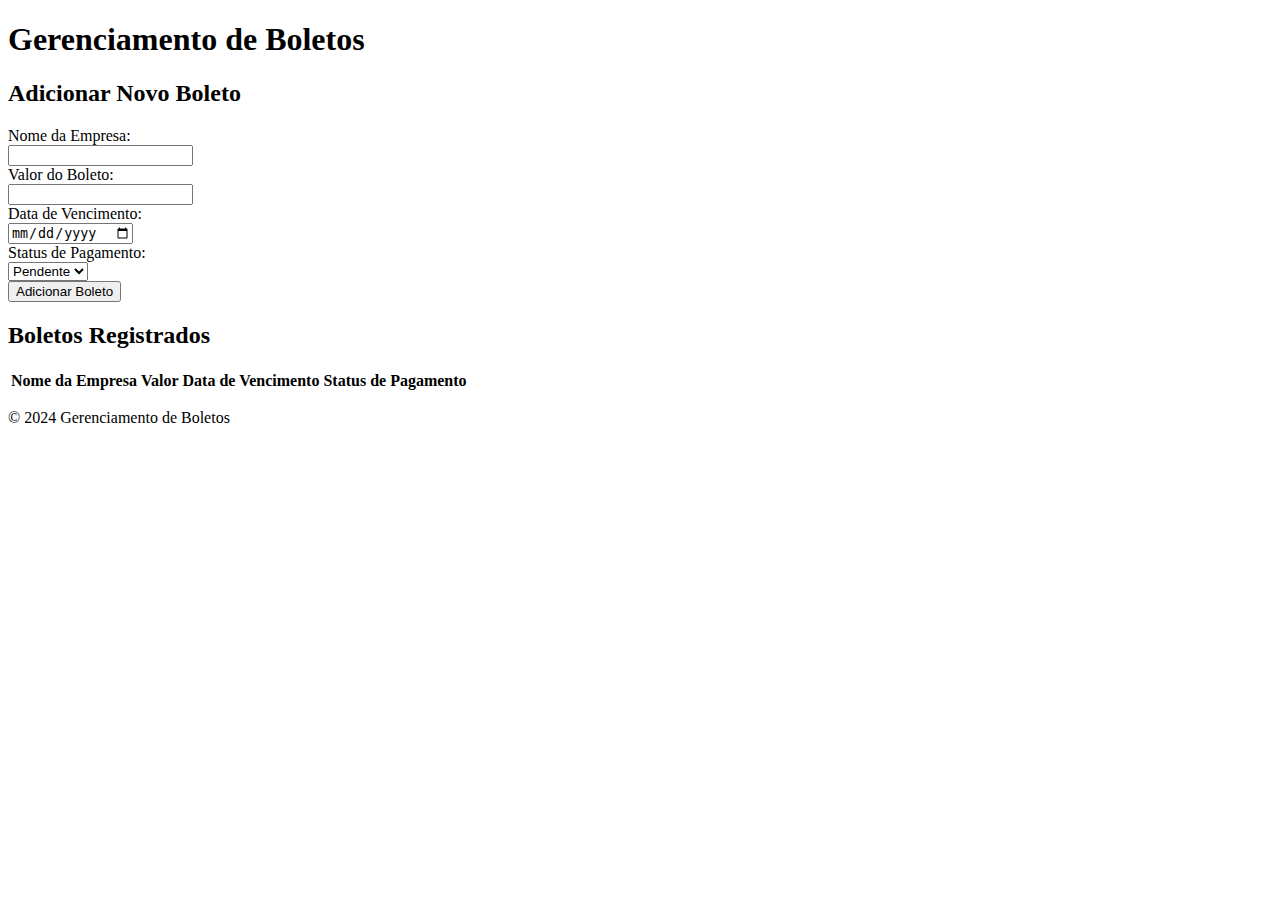
<file: index.html>
<!DOCTYPE html>
<html lang="pt-BR">
<head>
    <meta charset="UTF-8">
    <meta name="viewport" content="width=device-width, initial-scale=1.0">
    <title>Gerenciamento de Boletos</title>
    <style>
        /* Estilos CSS aqui */
    </style>
</head>
<body>
    <header>
        <h1>Gerenciamento de Boletos</h1>
    </header>
    <main>
        <h2>Adicionar Novo Boleto</h2>
        <form action="adicionar_boleto.php" method="post">
            <label for="nome_empresa">Nome da Empresa:</label><br>
            <input type="text" id="nome_empresa" name="nome_empresa" required><br>
            <label for="valor_boleto">Valor do Boleto:</label><br>
            <input type="number" id="valor_boleto" name="valor_boleto" required><br>
            <label for="data_vencimento">Data de Vencimento:</label><br>
            <input type="date" id="data_vencimento" name="data_vencimento" required><br>
            <label for="status_pagamento">Status de Pagamento:</label><br>
            <select id="status_pagamento" name="status_pagamento">
                <option value="pendente">Pendente</option>
                <option value="pago">Pago</option>
            </select><br>
            <button type="submit">Adicionar Boleto</button>
        </form>
        <h2>Boletos Registrados</h2>
        <table>
            <tr>
                <th>Nome da Empresa</th>
                <th>Valor</th>
                <th>Data de Vencimento</th>
                <th>Status de Pagamento</th>
            </tr>
            <?php
            // Aqui você pode inserir código PHP para recuperar e exibir os boletos do banco de dados
            ?>
        </table>
    </main>
    <footer>
        <p>&copy; 2024 Gerenciamento de Boletos</p>
    </footer>
</body>
</html>
</file>
